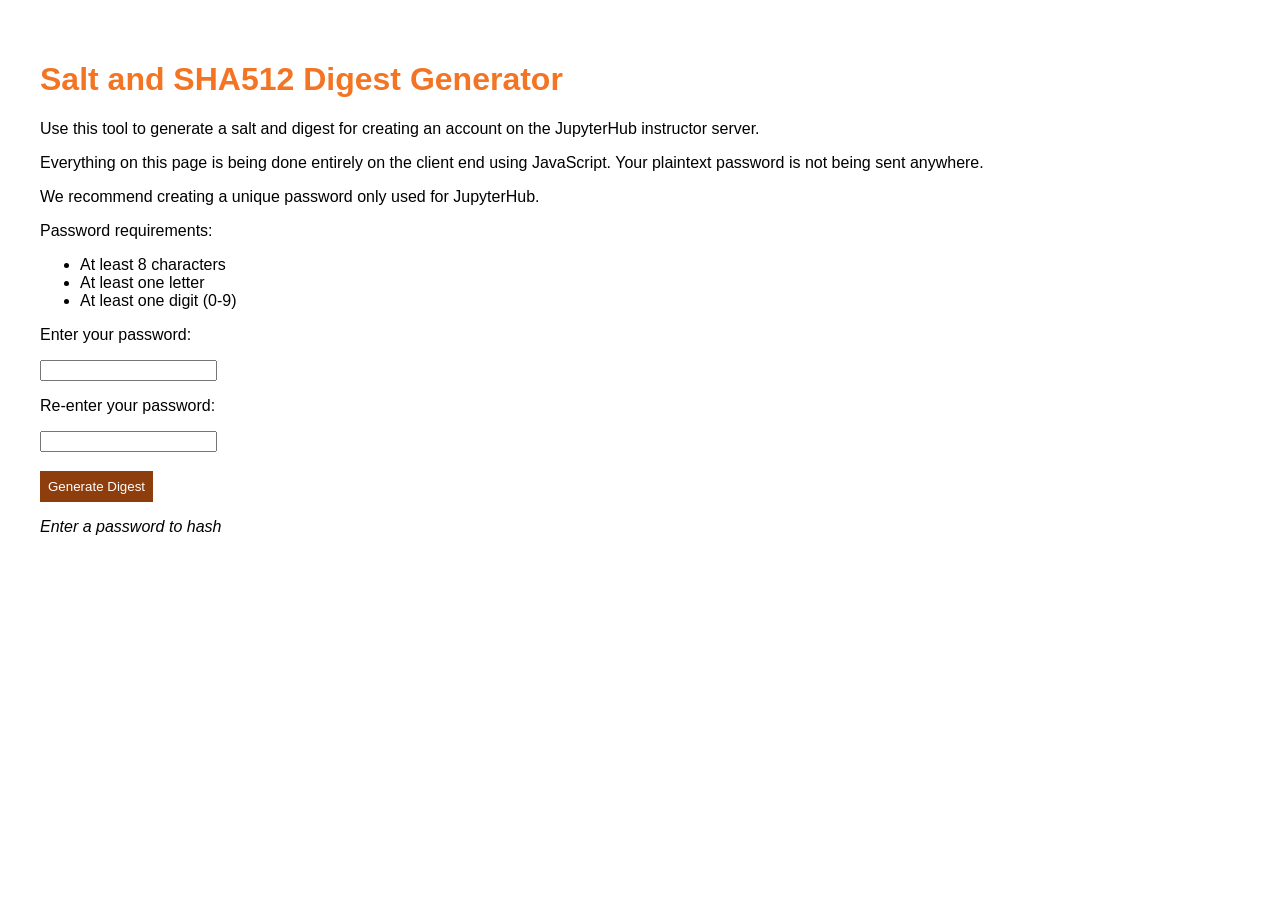
<file: index.html>
<!-- Adapted from https://www.stat.ubc.ca/apps/MD5HASH -->
<!DOCTYPE html>
<html lang="en">
  <head>
    <meta charset="UTF-8">
    <meta name="viewport" content="width=device-width, initial-scale=1.0">
    <meta http-equiv="X-UA-Compatible" content="ie=edge">
    <title>Salt and Digest Generator</title>
    <link rel="stylesheet" href="./style.css">
  </head>
  <body>
    <main>
        <h1>Salt and SHA512 Digest Generator</h1>  
        <p>Use this tool to generate a salt and digest for creating an account on the JupyterHub instructor server.</p>

        <p>Everything on this page is being done entirely on the client end using JavaScript. Your plaintext password is not being sent anywhere.</p>

        <p>We recommend creating a unique password only used for JupyterHub.</p>

        <p>Password requirements:</p>
        <ul>
          <li>At least 8 characters</li>
          <li>At least one letter</li>
          <li>At least one digit (0-9)</li>
        </ul>
        <p>Enter your password:</p>
        <input type="password" id="pw1" onkeyup="validate_pwd()" autocomplete="new-password" />
        <p>Re-enter your password:</p>
        <input type="password" id="pw2" onkeyup="validate_pwd()" />
        <input disabled id="genbtn" onclick="calc_sha512()" type="button" value="Generate Digest" />
        <p id="msg"></p>
        <h2 hidden id="salt-digest-msg">Send the following salt and digest to the course coordinator:</h2>
        <p hidden id="salt-label">Randomly generated salt:</p>
        <p id="salt"></p>
        <p hidden id="digest-label">SHA512 digest:</p>
        <p id="digest"></p>
        <input disabled id="copybtn" onclick="copy_to_clipboard()" type="button" value="Copy to Clipboard">
    </main>
  </body>
  <script>
    function regex_check(pwd) {
      // at least one number, one letter
      // at least eight characters
      var regex = /^(?=.*[A-Za-z])(?=.*[0-9]).{8,}$/;
      return regex.test(pwd);
    }

    function validate_pwd() {
      var empty =
        (document.getElementById("pw1").value == "");
      var match =
        (document.getElementById("pw1").value.toString() ==
          document.getElementById("pw2").value.toString()) && !empty && regex_check(document.getElementById("pw1").value.toString());

      document.getElementById("genbtn").disabled = !match;

      if (empty) {
        document.getElementById("msg").innerText = "Enter a password to hash";
        document.getElementById("msg").style.color = "black";
      }
      else if (!match) {
        document.getElementById("msg").innerText = "Passwords do not match or are not valid";
        document.getElementById("msg").style.color = "red";
      }
      else {
        document.getElementById("msg").innerText = "Passwords match";
        document.getElementById("msg").style.color = "green";
      }

    }

    // Generate n byte random salt returned as hex
    function random_salt(bytes) {
      var array = new Uint8Array(bytes)
      randArray = Array.from(self.crypto.getRandomValues(array))
      return randArray.map((b) => b.toString(16).padStart(2, "0")).join("")
    }

    // Sourced from https://developer.mozilla.org/en-US/docs/Web/API/SubtleCrypto/digest
    async function calc_sha512() {
      const salt = random_salt(64)
      const saltedPwd = document.getElementById("pw1").value + salt
      const saltedPwdUint8 = new TextEncoder().encode(saltedPwd) // utf-8 encode salted pwd
      const hashBuffer = await crypto.subtle.digest("SHA-512", saltedPwdUint8) // hash salted pwd
      const hashArray = Array.from(new Uint8Array(hashBuffer)); // convert buffer to byte array
      const hashHex = hashArray
        .map((b) => b.toString(16).padStart(2, "0"))
        .join(""); // convert bytes to hex string

      document.getElementById("salt-digest-msg").hidden = false
      document.getElementById("salt-label").hidden = false
      document.getElementById("digest-label").hidden = false
      document.getElementById("copybtn").disabled = false

      document.getElementById("salt").innerText = salt
      document.getElementById("digest").innerText = hashHex
    }

    function copy_to_clipboard() {
      const saltLabel = document.getElementById("salt-label").innerText
      const digestLabel = document.getElementById("digest-label").innerText
      const salt = document.getElementById("salt").innerText
      const digest = document.getElementById("digest").innerText

      navigator.clipboard.writeText(saltLabel + "\n" + salt + "\n" + digestLabel + "\n" + digest)
    }

    function init() {
      validate_pwd()
    }

    init()
  </script>
</html>
</file>
<file: style.css>
body {
    font-family: Arial, Helvetica, sans-serif;
    padding: 2rem;
}

h1 {
    color: #f37524;
}

#msg {
    font-style: italic;
}

#genbtn,
#copybtn {
    margin-top: 1.2rem;
    display: block;
    color: white;
    background-color: #f37524;
    border: none;
    padding: 0.5rem;
    cursor: pointer;
}

#genbtn:disabled {
    background-color: #8d3e0c;
    cursor: not-allowed;
}

#copybtn:disabled {
    background-color: #8d3e0c;
    cursor: not-allowed;
    display: none;
}

#genbtn:active,
#copybtn:active {
    background-color: #8d3e0c;
}

#salt,
#digest {
    overflow-wrap: break-word;
    color: blue;
    max-width: 615px;
    font-family: 'Courier New', Courier, monospace;
    font-weight: 700;
}
</file>
